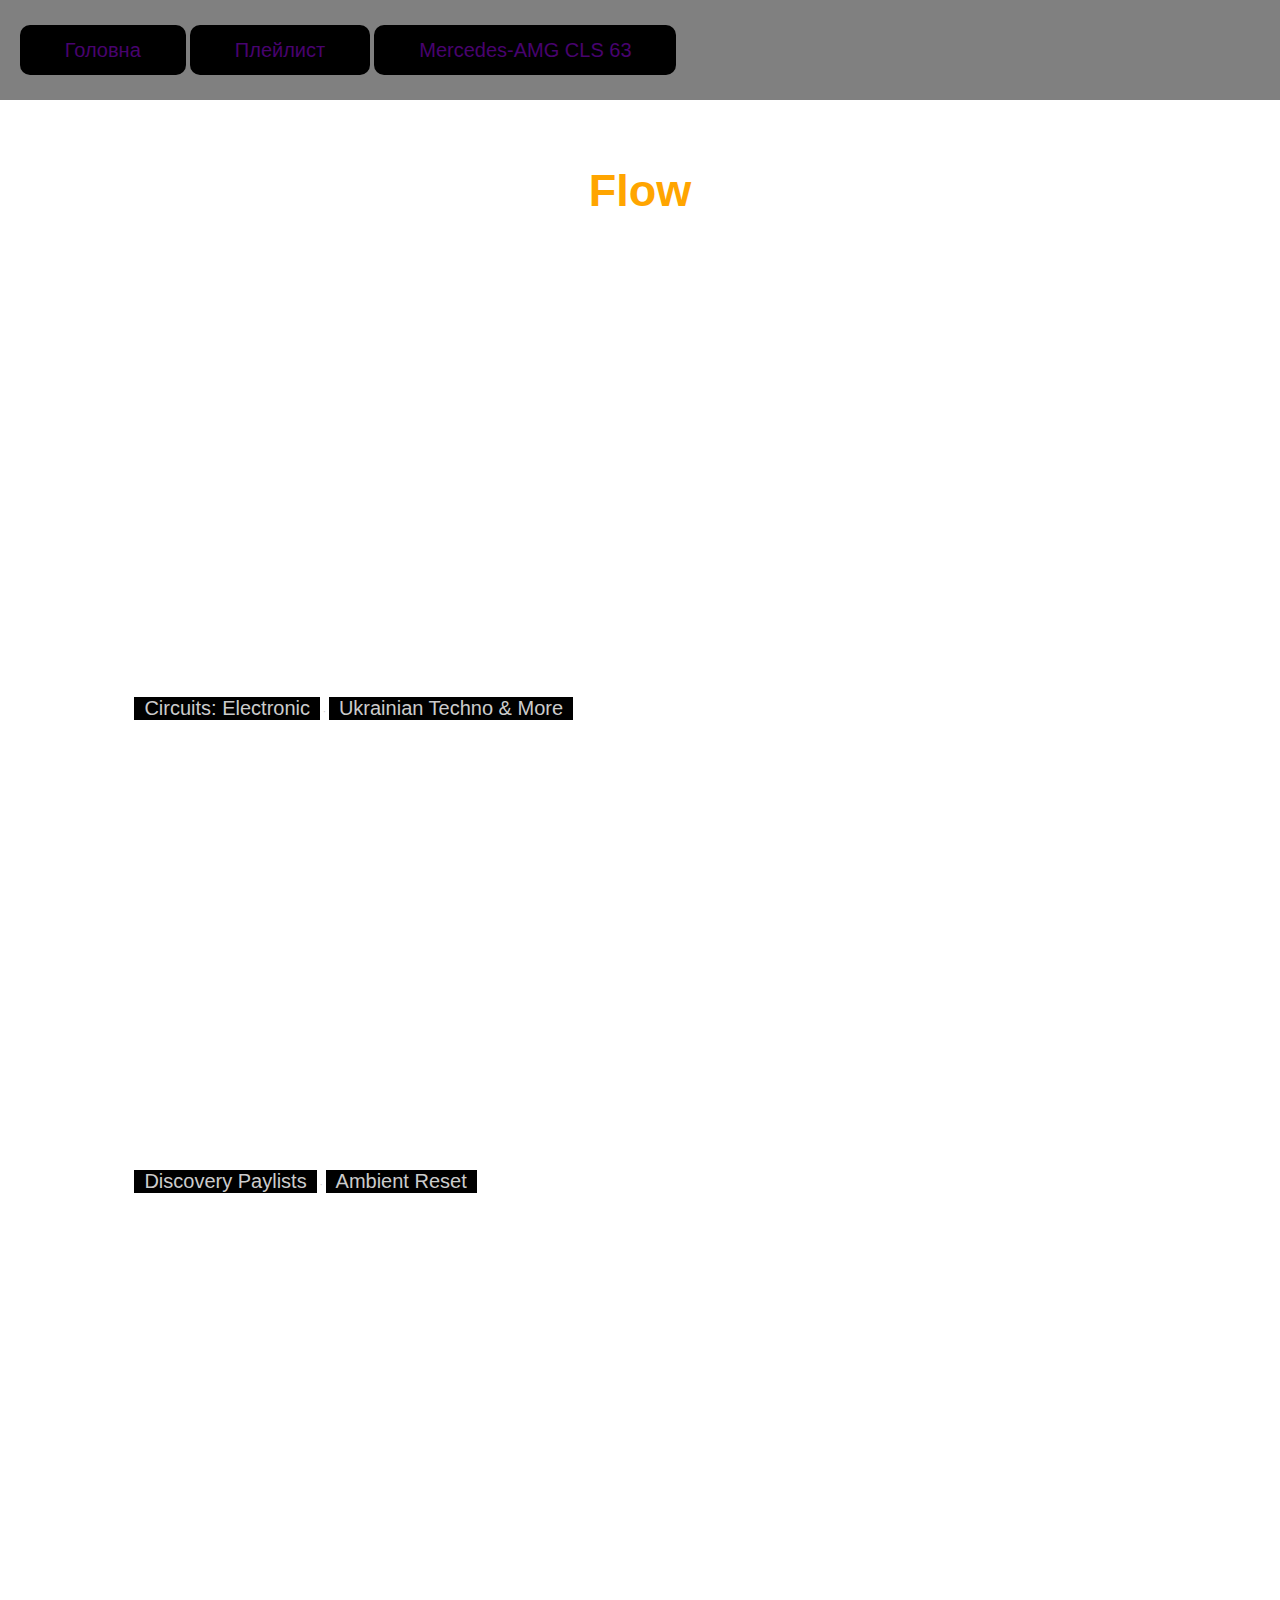
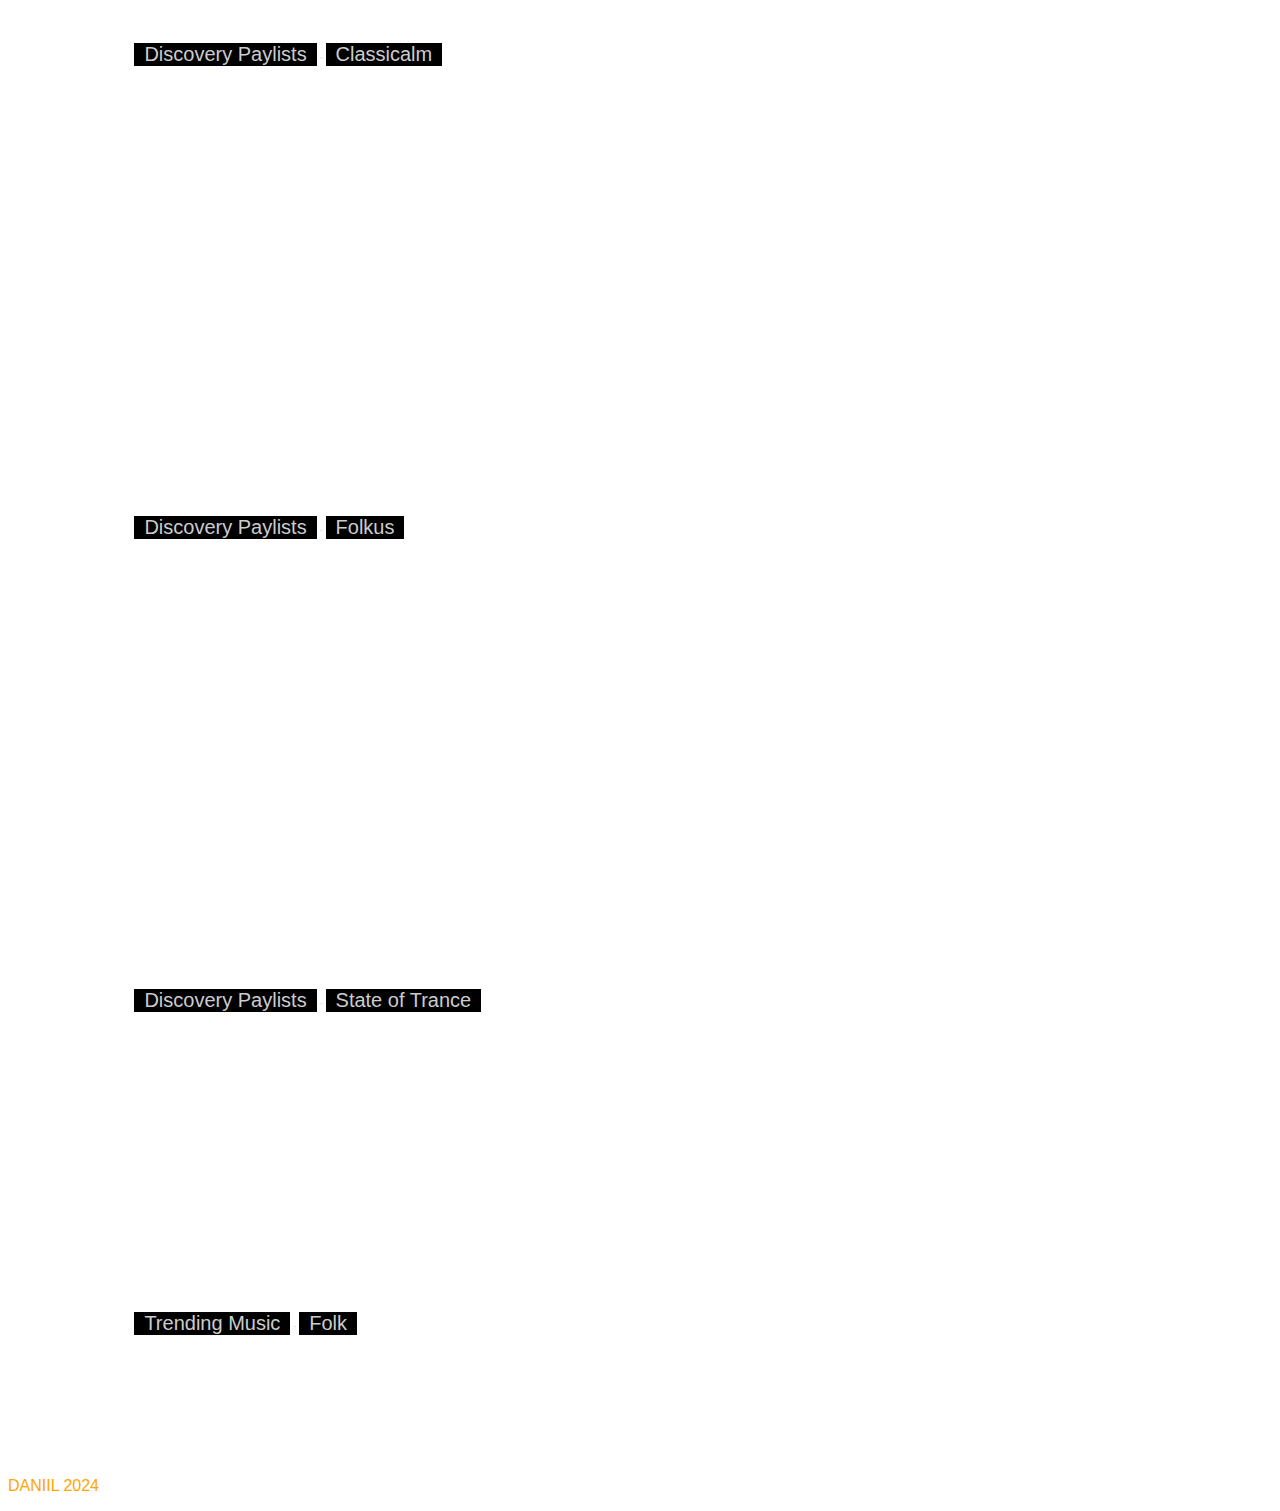
<file: index2.html>
<html>
<head>
  <title> Плейлист
  
  </title>
   <link rel="stylesheet" href="style.css">
</head>
<body style="font-family:sans-serif;  background:url(https://i.pinimg.com/564x/91/9c/1d/919c1dd1a53373678b09c0fc83e14061.jpg); color:orange"> 
  <header> 
            <nav>
                <a href="index.html">Головна</a>
                <a href="index2.html">Плейлист</a>
                <a href="index3.html">Mercedes-AMG CLS 63</a>
          </nav>
        </header> 
      <main>
  <h1 style="font-size:45px; text-align:center">Flow</h1>
   <iframe width="100%" height="450" scrolling="no" frameborder="no" allow="autoplay" src="https://w.soundcloud.com/player/?url=https%3A//api.soundcloud.com/playlists/1402944703&color=%23ff5500&auto_play=false&hide_related=false&show_comments=true&show_user=true&show_reposts=false&show_teaser=true"></iframe><div style="font-size: 10px; color: #cccccc;line-break: anywhere;word-break: normal;overflow: hidden;white-space: nowrap;text-overflow: ellipsis; font-family: Interstate,Lucida Grande,Lucida Sans Unicode,Lucida Sans,Garuda,Verdana,Tahoma,sans-serif;font-weight: 100;"><a href="https://soundcloud.com/soundcloud-circuits" title="Circuits: Electronic" target="_blank" style="color: #cccccc; text-decoration: none;">Circuits: Electronic</a> · <a href="https://soundcloud.com/soundcloud-circuits/sets/ukraine-ukrainian-techno-and-more" title="Ukrainian Techno &amp; More" target="_blank" style="color: #cccccc; text-decoration: none;">Ukrainian Techno &amp; More</a></div>
   <iframe width="100%" height="450" scrolling="no" frameborder="no" allow="autoplay" src="https://w.soundcloud.com/player/?url=https%3A//api.soundcloud.com/playlists/1710964548&color=%23ff5500&auto_play=false&hide_related=false&show_comments=true&show_user=true&show_reposts=false&show_teaser=true"></iframe><div style="font-size: 10px; color: #cccccc;line-break: anywhere;word-break: normal;overflow: hidden;white-space: nowrap;text-overflow: ellipsis; font-family: Interstate,Lucida Grande,Lucida Sans Unicode,Lucida Sans,Garuda,Verdana,Tahoma,sans-serif;font-weight: 100;"><a href="https://soundcloud.com/sc-playlists-ibe" title="Discovery Paylists" target="_blank" style="color: #cccccc; text-decoration: none;">Discovery Paylists</a> · <a href="https://soundcloud.com/sc-playlists-ibe/sets/ambient-reset" title="Ambient Reset" target="_blank" style="color: #cccccc; text-decoration: none;">Ambient Reset</a></div>
   <iframe width="100%" height="450" scrolling="no" frameborder="no" allow="autoplay" src="https://w.soundcloud.com/player/?url=https%3A//api.soundcloud.com/playlists/1710964047&color=%23ff5500&auto_play=false&hide_related=false&show_comments=true&show_user=true&show_reposts=false&show_teaser=true"></iframe><div style="font-size: 10px; color: #cccccc;line-break: anywhere;word-break: normal;overflow: hidden;white-space: nowrap;text-overflow: ellipsis; font-family: Interstate,Lucida Grande,Lucida Sans Unicode,Lucida Sans,Garuda,Verdana,Tahoma,sans-serif;font-weight: 100;"><a href="https://soundcloud.com/sc-playlists-ibe" title="Discovery Paylists" target="_blank" style="color: #cccccc; text-decoration: none;">Discovery Paylists</a> · <a href="https://soundcloud.com/sc-playlists-ibe/sets/classicalm" title="Classicalm" target="_blank" style="color: #cccccc; text-decoration: none;">Classicalm</a></div>
   <iframe width="100%" height="450" scrolling="no" frameborder="no" allow="autoplay" src="https://w.soundcloud.com/player/?url=https%3A//api.soundcloud.com/playlists/1710963975&color=%23ff5500&auto_play=false&hide_related=false&show_comments=true&show_user=true&show_reposts=false&show_teaser=true"></iframe><div style="font-size: 10px; color: #cccccc;line-break: anywhere;word-break: normal;overflow: hidden;white-space: nowrap;text-overflow: ellipsis; font-family: Interstate,Lucida Grande,Lucida Sans Unicode,Lucida Sans,Garuda,Verdana,Tahoma,sans-serif;font-weight: 100;"><a href="https://soundcloud.com/sc-playlists-ibe" title="Discovery Paylists" target="_blank" style="color: #cccccc; text-decoration: none;">Discovery Paylists</a> · <a href="https://soundcloud.com/sc-playlists-ibe/sets/folkus" title="Folkus" target="_blank" style="color: #cccccc; text-decoration: none;">Folkus</a></div>
   <iframe width="100%" height="450" scrolling="no" frameborder="no" allow="autoplay" src="https://w.soundcloud.com/player/?url=https%3A//api.soundcloud.com/playlists/1710964371&color=%23ff5500&auto_play=false&hide_related=false&show_comments=true&show_user=true&show_reposts=false&show_teaser=true"></iframe><div style="font-size: 10px; color: #cccccc;line-break: anywhere;word-break: normal;overflow: hidden;white-space: nowrap;text-overflow: ellipsis; font-family: Interstate,Lucida Grande,Lucida Sans Unicode,Lucida Sans,Garuda,Verdana,Tahoma,sans-serif;font-weight: 100;"><a href="https://soundcloud.com/sc-playlists-ibe" title="Discovery Paylists" target="_blank" style="color: #cccccc; text-decoration: none;">Discovery Paylists</a> · <a href="https://soundcloud.com/sc-playlists-ibe/sets/state-of-trance" title="State of Trance" target="_blank" style="color: #cccccc; text-decoration: none;">State of Trance</a></div>
   <iframe width="400" height="300" scrolling="no" frameborder="no" allow="autoplay" src="https://w.soundcloud.com/player/?url=https%3A//api.soundcloud.com/playlists/1734885087&color=%23ff5500&auto_play=false&hide_related=false&show_comments=true&show_user=true&show_reposts=false&show_teaser=true"></iframe><div style="font-size: 10px; color: #cccccc;line-break: anywhere;word-break: normal;overflow: hidden;white-space: nowrap;text-overflow: ellipsis; font-family: Interstate,Lucida Grande,Lucida Sans Unicode,Lucida Sans,Garuda,Verdana,Tahoma,sans-serif;font-weight: 100;"><a href="https://soundcloud.com/trending-music-ibe" title="Trending Music" target="_blank" style="color: #cccccc; text-decoration: none;">Trending Music</a> · <a href="https://soundcloud.com/trending-music-ibe/sets/folk" title="Folk" target="_blank" style="color: #cccccc; text-decoration: none;">Folk</a></div>
</main>
  </body>
    <footer> 
     <p>DANIIL  2024 </p> 
    </footer> 
</html>
</file>
<file: style.css>
header {
    background-color: grey;
    padding: 20px;
    height: 60px;
}

nav{
   width: 70%;
   float: left;
}

nav a{
  color:  #48036f;
  text-align: center;
  padding: 14px 5%;
  text-decoration: none;
} 

header{
    position: fixed;
    top: 0px;
    left: 0px;
    width: 100%;
    display: flex;
    align-items: center;
    z-index: 1;
}

main{
    z-index: 0;
    padding:10%;
}

body {
    font-family: sans-serif;
}

h1 {
    text-align: center;
}

a {
    text-decoration: yellow;
    font-size: 20px;
    color: white;
    background-color: black;
    padding: 10px;
    border-radius: 10px;
}

a:hover {
    box-shadow: 3px 5px 10px 0 gold ;
}
</file>
